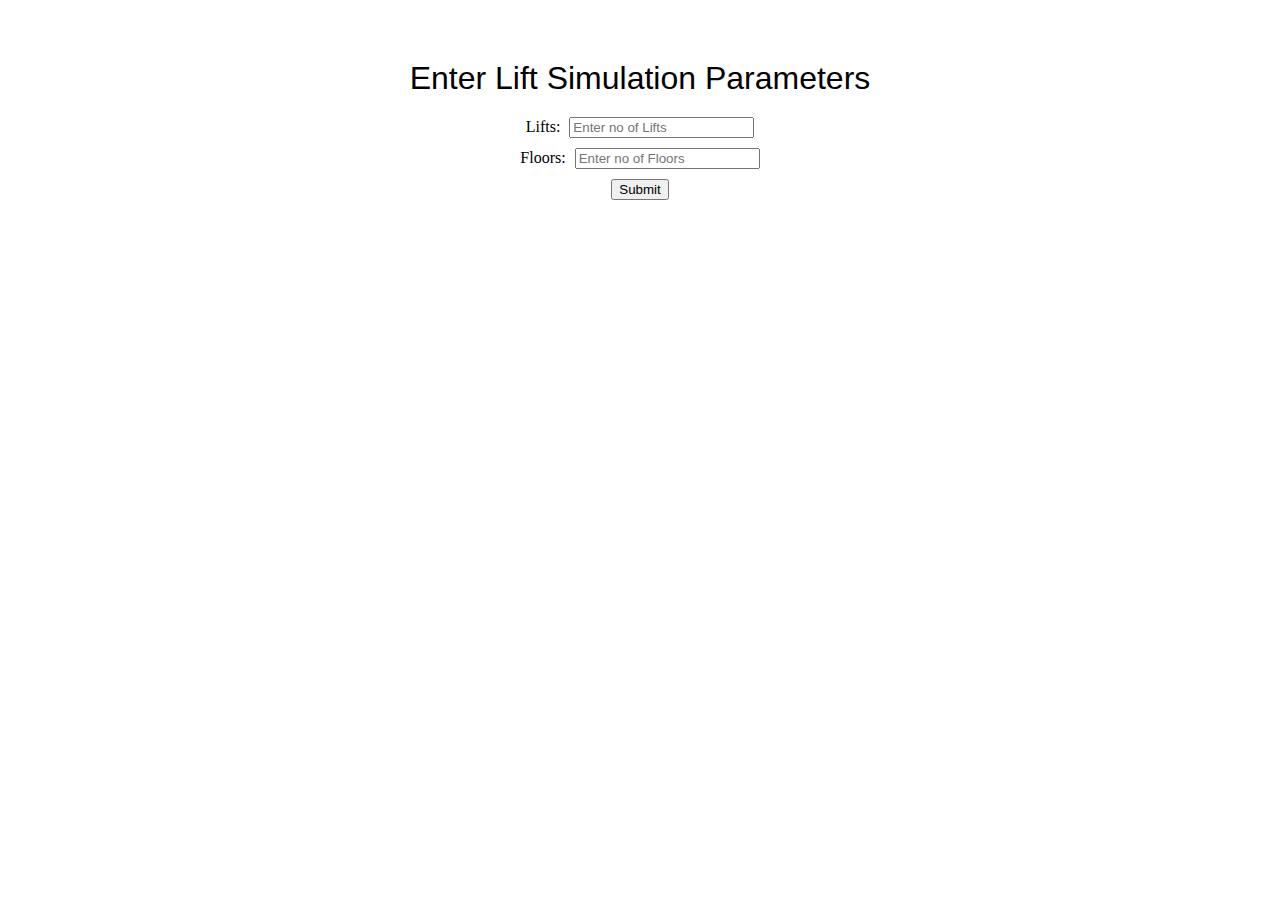
<file: index.html>
<!DOCTYPE html>
<html>
<head>
    <meta charset='utf-8'>
    <meta http-equiv='X-UA-Compatible' content='IE=edge'>
    <title>Lift Simulation</title>
    <meta name='viewport' content='width=device-width, initial-scale=1'>
    <link rel='stylesheet' type='text/css' media='screen' href='main.css'>
</head>
<body>

    <div class="layout">
        <div class="form-container">
            <p class="form-heading">Enter Lift Simulation Parameters</p>
            <Form class="form-main" id="form">
                <label>Lifts: <Input placeholder="Enter no of Lifts"  type="number" id="liftInput"/></label>
                <label>Floors: <Input placeholder="Enter no of Floors"  type="number" id="floorInput" /></label>
                <Button type="submit" class="form-submit">Submit</Button>
            </Form>
        </div>
    </div>
    
</body>
<script src='main.js'></script>
</html>
</file>
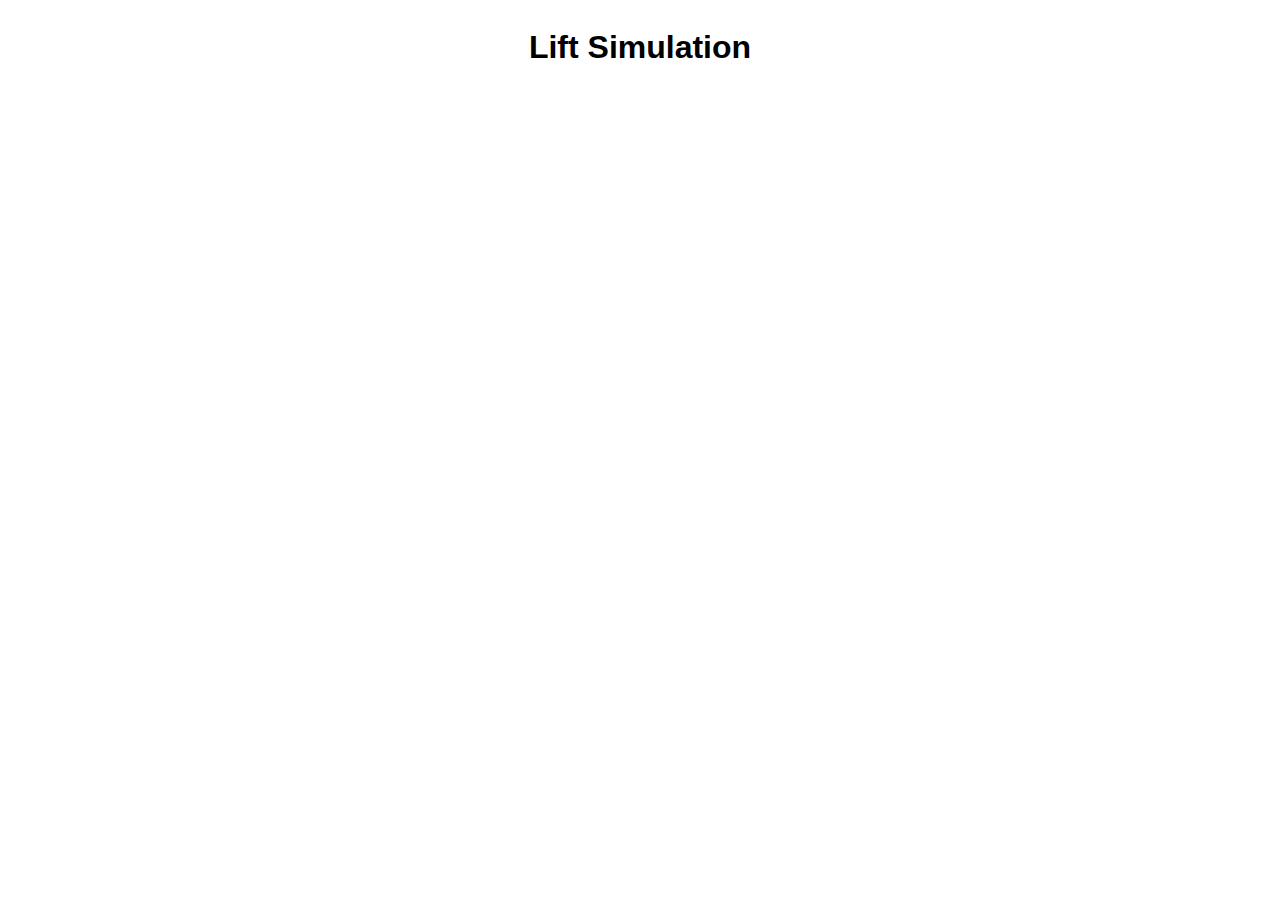
<file: sim.html>
<!DOCTYPE html>
<html>
<head>
    <meta charset='utf-8'>
    <meta http-equiv='X-UA-Compatible' content='IE=edge'>
    <title>Lift Simulation</title>
    <meta name='viewport' content='width=device-width, initial-scale=1'>
    <link rel='stylesheet' type='text/css' media='screen' href='main.css'>
</head>
<body>

    <div class="layout">
      <h1 class="sim-heading">Lift Simulation</h1>
      <div class="sim-container" id="sim-container">
       
      </div>
    </div>
    
</body>
<script src='sim.js'></script>
</html>
</file>
<file: main.css>
body,html {
    width: auto;
    height: auto;
    margin: 10;
    padding: 0;
}

.layout {
    display: flex;
    flex-direction: column;
    justify-content: center;
    align-items: center; /* Align horizontally in the center */
    height: fit-content;
    min-height: 100%;
    width: fit-content;
    min-width: 80%;
    margin-left: auto;
    margin-right: auto;
    margin-bottom: auto;
    margin-top: auto;
}

.form-container{
    display: flex;
    flex-direction: column;
    align-self: center;
    padding: 20px;
    border-radius: 10px;

}

.form-heading , .sim-heading{
    margin-bottom: auto;
    font-size: xx-large;
    font-family: 'Segoe UI', Tahoma, Geneva, Verdana, sans-serif;
    align-self: center;
}

.form-main{
    padding-top: 20px;
    display: flex;
    flex-direction: column;
    gap: 10px;
}

.form-submit{
    width: fit-content;
    align-self: center;
}

body{
    min-height: 100%;
}

label{
    width: fit-content;
    align-self: center;
}

Input{
    margin-left: 5px;
}

.sim-container{
    font-family: Tahoma;
    display: flex;
    align-self: center;
    flex-direction: column;
    justify-content: center;
    margin-bottom: auto;
    background-color: aliceblue;
    height: fit-content;
    width: fit-content;
    min-width: 60%;
    overflow: auto;
}

.floor{
    border-bottom: 2px solid black;
    height: 10vh;
    display: flex;
    flex-direction: row;
    justify-content: space-between;
}

.up{
    justify-self: center;
    background-color: darkslateblue;
    height: 20px;
    width: fit-content;
    min-width: 44px;
    margin-bottom: 8px; 
    border-radius: 5px;
    padding: 2px;  
    text-align: center;
}
.down{
    background-color: crimson;
    height: 20px;
    width: fit-content;
    min-width: 44px;
    padding: 2px;
    border-radius: 5px;
    text-align: center;
}

.lift{
    background-color: lightsalmon;
    display: flex;
    height: 8vh;
    width: 6vh;
    justify-self: center;
    align-self: flex-end;
    margin-left: 14px;
    margin-right: 14px;
    /* transition: transform 2s; Use transition with transform */
}

@keyframes liftMovement {
    from {
        bottom: 0;
    }
    to {
        bottom: 100vh; /* Assuming each floor height is 10vh */
    }
}

.lift.moving {
    animation: liftMovement 2s linear;
}

.floorButtons{
    align-self: center;
    display: flex;
    flex-direction: column;
}

.door{
    background-color: grey;
    height: 8vh;
    width: 3vh;
    border: solid 2px black;
    border-bottom: 0px;   
    transition: all 2.5s; 
}
</file>
